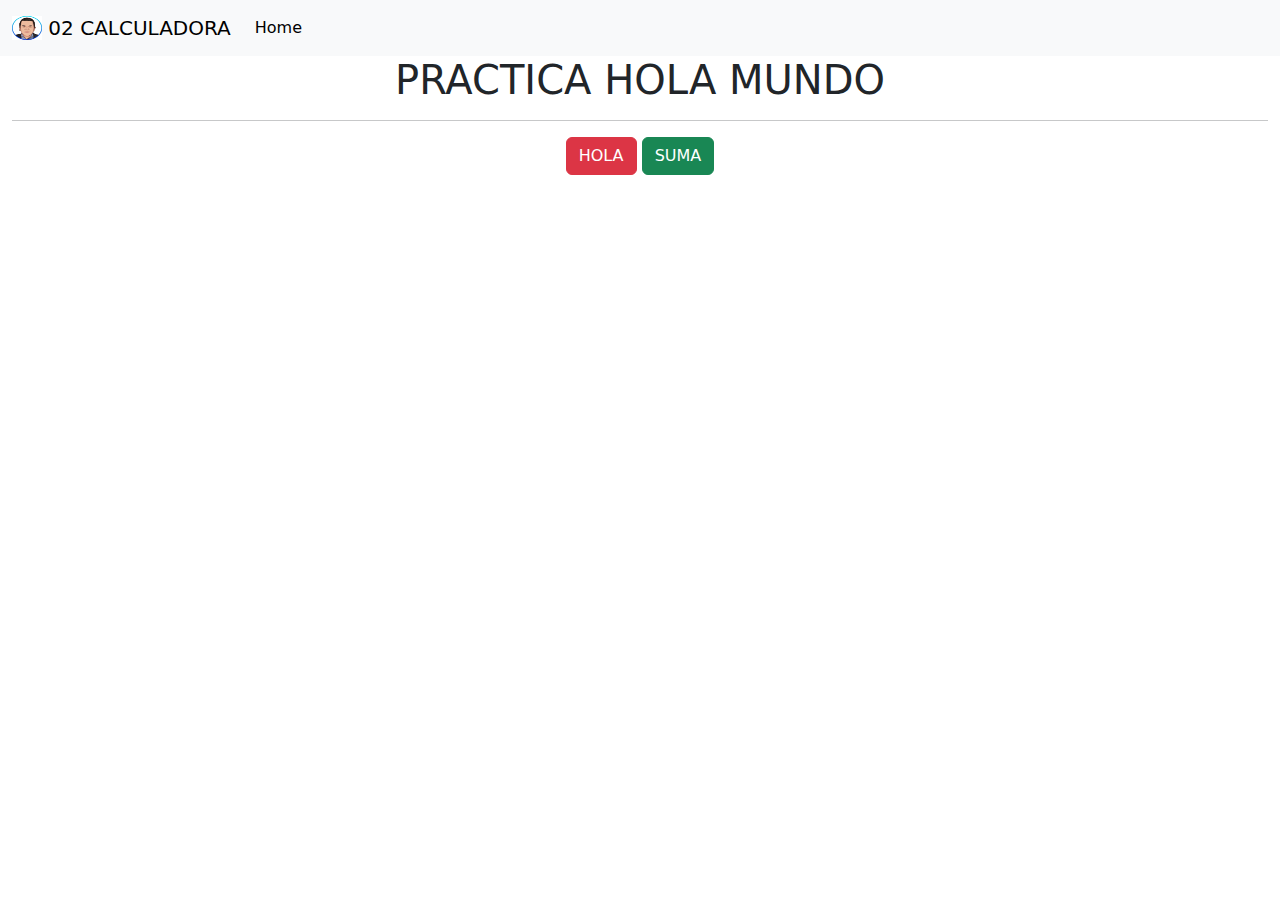
<file: 01 hola/index.html>
<!DOCTYPE html>
<html lang="en">
<head>
    <meta charset="UTF-8">
    <meta http-equiv="X-UA-Compatible" content="IE=edge">
    <meta name="viewport" content="width=device-width, initial-scale=1.0">
    <link rel="stylesheet" href="../css/bootstrap.min.css">
</head>
<body>
    <nav class="navbar navbar-expand-lg bg-body-tertiary">
        <div class="container-fluid">
            <a class="navbar-brand" href="#">
            <img src="../img/yo.jpg" alt="Logo" width="30" height="24" class="d-inline-block align-text-top">
            02 CALCULADORA
            </a>
            <button class="navbar-toggler" type="button" data-bs-toggle="collapse" data-bs-target="#navbarNavAltMarkup" aria-controls="navbarNavAltMarkup" aria-expanded="false" aria-label="Toggle navigation">
                <span class="navbar-toggler-icon"></span>
                </button>
                <div class="collapse navbar-collapse" id="navbarNavAltMarkup">
                    <div class="navbar-nav">
                    <a class="nav-link active" aria-current="page" href="../index.html">Home</a>
                    </div>
                </div>
        </div>
    </nav>
    <div class="container-fluid text-center">
        <h1>PRACTICA HOLA MUNDO</h1><hr>
    <button onclick="hola()" class="btn btn-danger">HOLA</button>
    <button onclick="suma()" class="btn btn-success">SUMA</button>

    </div>
    <script src="../js/bootstrap.bundle.min.js"></script>
    <script src="app.js"></script>
</body>
</html>
</file>
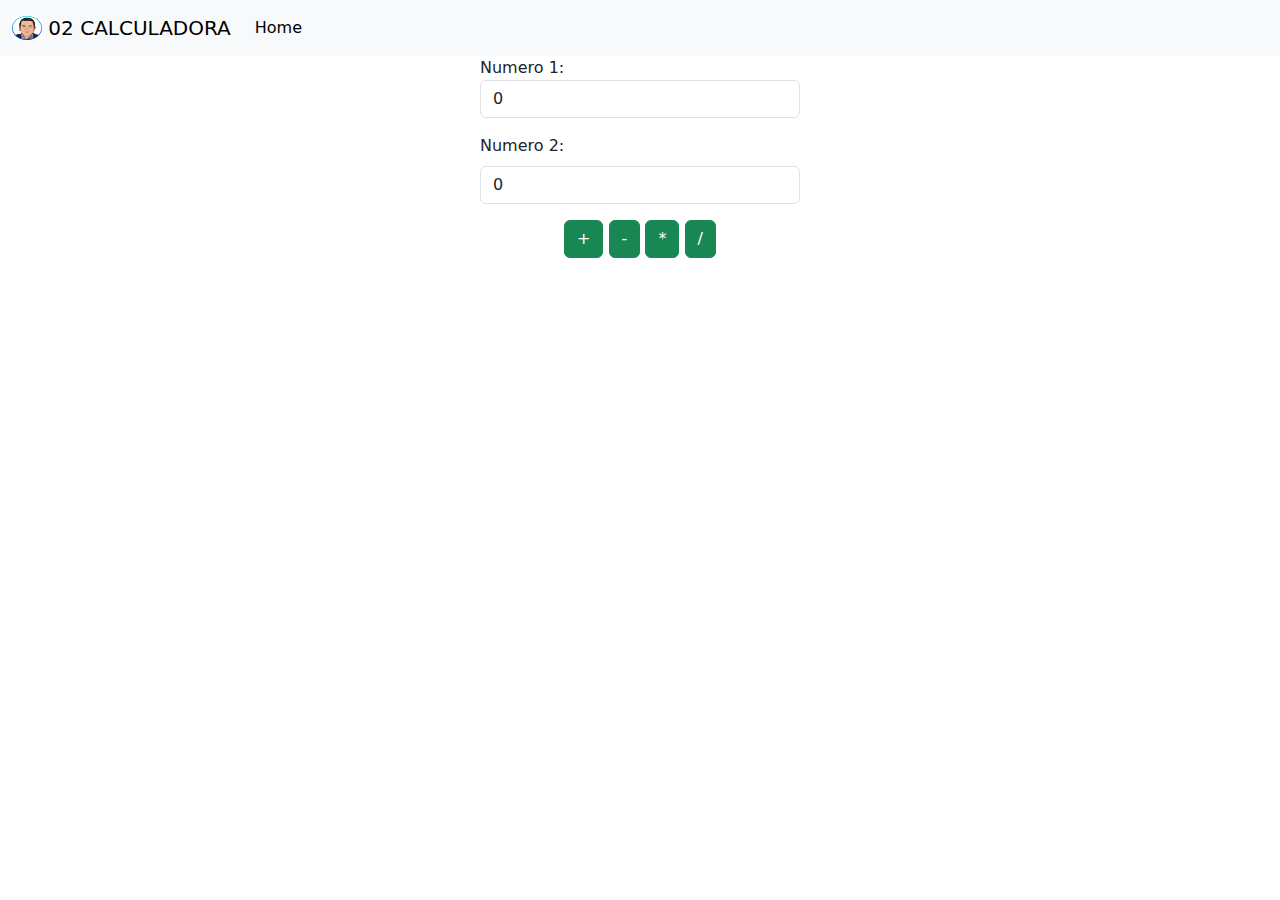
<file: 02 calcu/index.html>
<!DOCTYPE html>
<html lang="en">
<head>
    <meta charset="UTF-8">
    <meta http-equiv="X-UA-Compatible" content="IE=edge">
    <meta name="viewport" content="width=device-width, initial-scale=1.0">
    <title>CALCULADORA</title>
    <link rel="stylesheet" href="../css/bootstrap.min.css">
</head>
<body>
    <nav class="navbar navbar-expand-lg bg-body-tertiary">
        <div class="container-fluid">
            <a class="navbar-brand" href="#">
            <img src="../img/yo.jpg" alt="Logo" width="30" height="24" class="d-inline-block align-text-top">
            02 CALCULADORA
            </a>
            <button class="navbar-toggler" type="button" data-bs-toggle="collapse" data-bs-target="#navbarNavAltMarkup" aria-controls="navbarNavAltMarkup" aria-expanded="false" aria-label="Toggle navigation">
                <span class="navbar-toggler-icon"></span>
                </button>
                <div class="collapse navbar-collapse" id="navbarNavAltMarkup">
                    <div class="navbar-nav">
                    <a class="nav-link active" aria-current="page" href="../index.html">Home</a>
                    </div>
                </div>
        </div>
    </nav>

    <div class="w-25 m-auto">
        <div class="mb-3">
            <label lass="form-label">Numero 1:</label>
            <input type="number" class="form-control" id="n1" value="0">
            
        </div>
        <div class="mb-3">
            <label  class="form-label">Numero 2: </label>
            <input type="number" class="form-control" id="n2" value="0">
        </div>
        <div class="text-center">
            <button class="btn btn-success" onclick="suma()">+</button>
            <button class="btn btn-success" onclick="resta()">-</button>
            <button class="btn btn-success" onclick="multi()">*</button>
            <button class="btn btn-success" onclick="divi()">/</button>
        </div>
    </div>
    <div class="w-25 m-auto text-center" id="res"></div>
    
    <script src="../js/bootstrap.bundle.min.js"></script>
    <script src="app.js"></script>
    
</body>
</html>
</file>
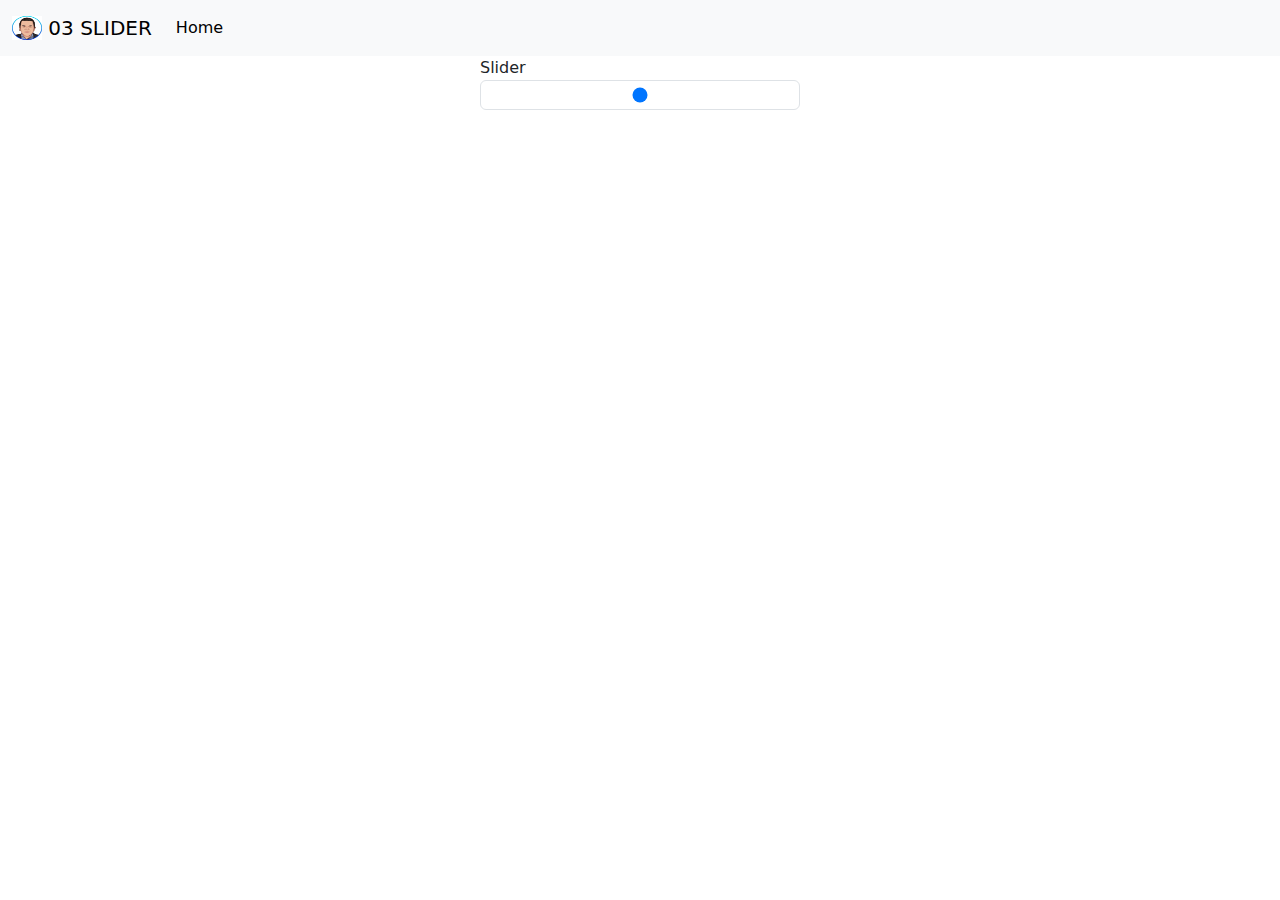
<file: 03 slider/index.html>
<!DOCTYPE html>
<html lang="en">
<head>
    <meta charset="UTF-8">
    <meta http-equiv="X-UA-Compatible" content="IE=edge">
    <meta name="viewport" content="width=device-width, initial-scale=1.0">
    <title>SLIDER</title>
    <link rel="stylesheet" href="../css/bootstrap.min.css">
</head>
<body>
    <nav class="navbar navbar-expand-lg  bg-body-tertiary">
        <div class="container-fluid">
            <a class="navbar-brand" href="#">
            <img src="../img/yo.jpg" alt="Logo" width="30" height="24" class="d-inline-block align-text-top">
            03 SLIDER
            </a>
            <button class="navbar-toggler" type="button" data-bs-toggle="collapse" data-bs-target="#navbarNavAltMarkup" aria-controls="navbarNavAltMarkup" aria-expanded="false" aria-label="Toggle navigation">
                <span class="navbar-toggler-icon"></span>
                </button>
                <div class="collapse navbar-collapse" id="navbarNavAltMarkup">
                    <div class="navbar-nav">
                    <a class="nav-link active" aria-current="page" href="../index.html">Home</a>
                    </div>
                </div>
        </div>
    </nav>
    <form class="w-25 m-auto">
        <div class="mb-3">
            <label lass="form-label">Slider</label>
            <input type="range" class="form-control" onchange="cambiar()" id="slider">
            
        </div><div class="w-25 m-auto text-center" id="valor"></div>
    </form>
    <script src="../js/bootstrap.bundle.min.js"></script>
    <script src="app.js"></script>
    
</body>
</html>
</file>
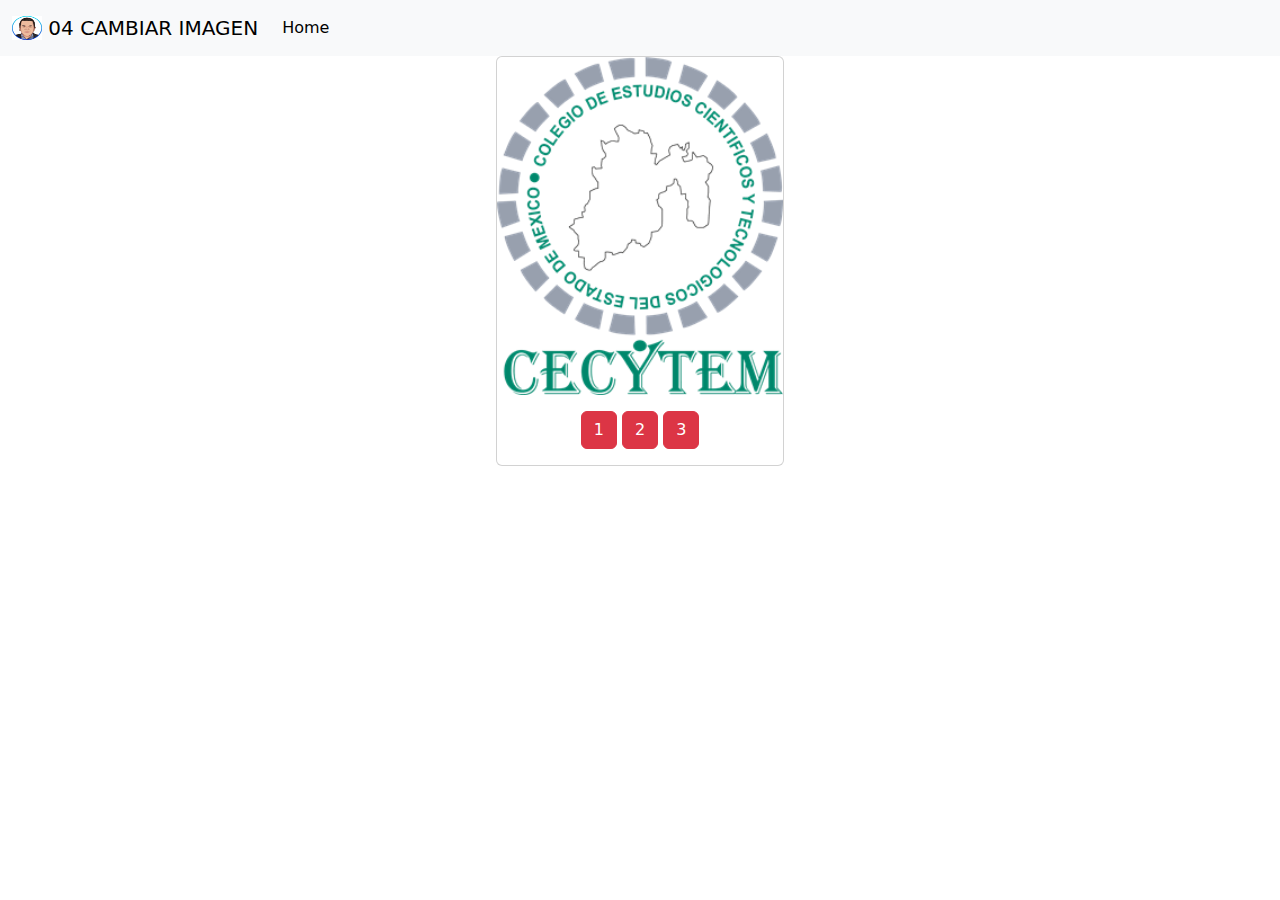
<file: 04 change img/index.html>
<!DOCTYPE html>
<html lang="en">
<head>
    <meta charset="UTF-8">
    <meta http-equiv="X-UA-Compatible" content="IE=edge">
    <meta name="viewport" content="width=device-width, initial-scale=1.0">
    <title>CAMBIAR IMAGEN</title>
    <link rel="stylesheet" href="../css/bootstrap.min.css">
</head>
<body>
    <nav class="navbar navbar-expand-lg bg-body-tertiary">
        <div class="container-fluid">
            <a class="navbar-brand" href="#">
            <img src="../img/yo.jpg" alt="Logo" width="30" height="24" class="d-inline-block align-text-top">
            04 CAMBIAR IMAGEN
            </a>
            <button class="navbar-toggler" type="button" data-bs-toggle="collapse" data-bs-target="#navbarNavAltMarkup" aria-controls="navbarNavAltMarkup" aria-expanded="false" aria-label="Toggle navigation">
                <span class="navbar-toggler-icon"></span>
                </button>
                <div class="collapse navbar-collapse" id="navbarNavAltMarkup">
                    <div class="navbar-nav">
                    <a class="nav-link active" aria-current="page" href="../index.html">Home</a>
                    </div>
                </div>
        </div>
    </nav>
    <div class="container-fluid">
        <div class="card m-auto" style="width: 18rem;">
            <img src="1.png" class="card-img-top" alt="..." id="img">
            <div class="card-body text-center">
                <button class="btn btn-danger" onclick="uno()">1</button>
                <button class="btn btn-danger" onclick="dos()">2</button>
                <button class="btn btn-danger" onclick="tres()">3</button>
            </div>
        </div>
    </div> 
    <script src="../js/bootstrap.bundle.min.js"></script>
    <script src="app.js"></script>
    
</body>
</html>
</file>
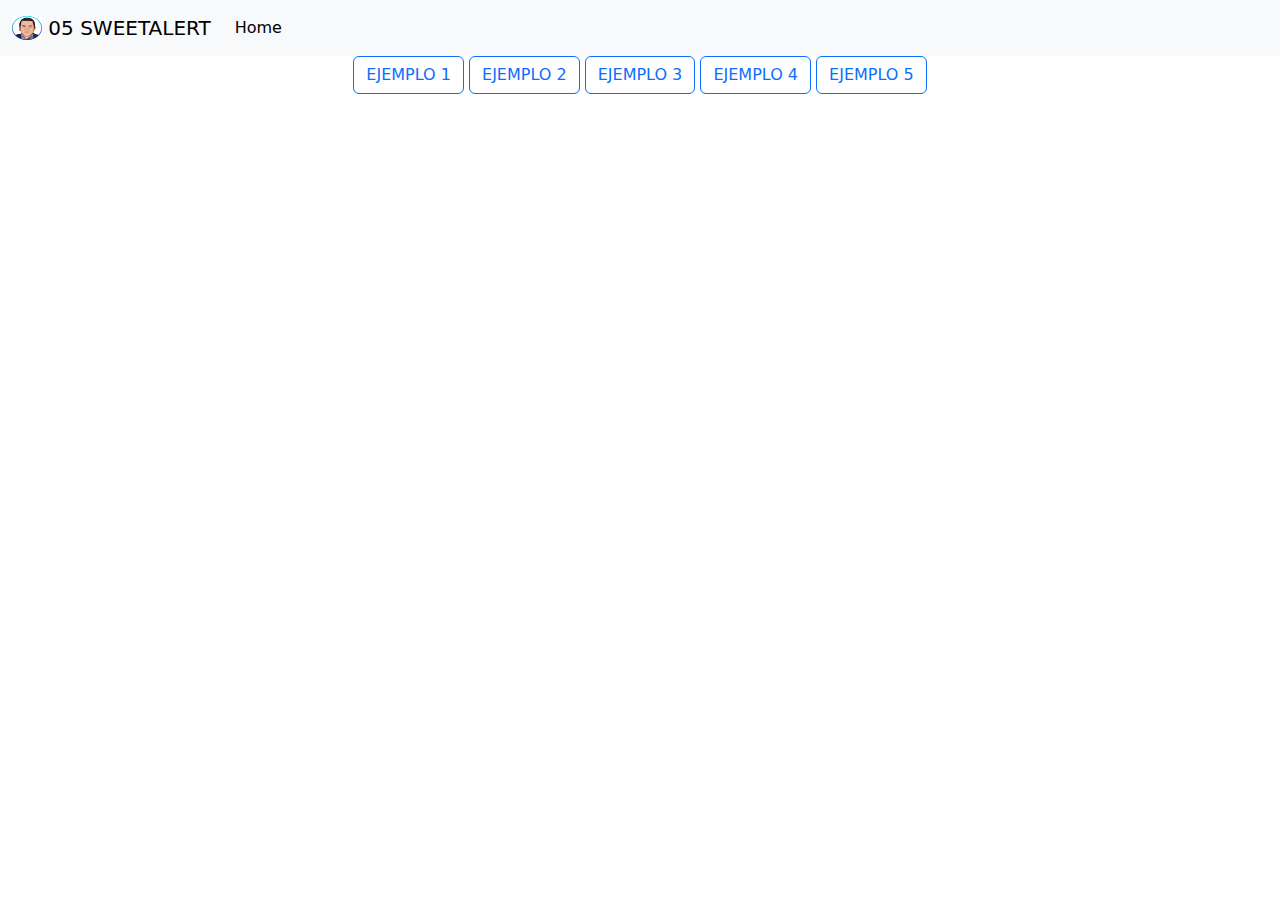
<file: 05 sweetalert/index.html>
<!DOCTYPE html>
<html lang="en">
<head>
    <meta charset="UTF-8">
    <meta http-equiv="X-UA-Compatible" content="IE=edge">
    <meta name="viewport" content="width=device-width, initial-scale=1.0">
    <title>Document</title>
    <link rel="stylesheet" href="../css/bootstrap.min.css">
</head>
<body>
    <nav class="navbar navbar-expand-lg bg-body-tertiary">
        <div class="container-fluid">
            <a class="navbar-brand" href="#">
            <img src="../img/yo.jpg" alt="Logo" width="30" height="24" class="d-inline-block align-text-top">
            05 SWEETALERT
            </a>
            <button class="navbar-toggler" type="button" data-bs-toggle="collapse" data-bs-target="#navbarNavAltMarkup" aria-controls="navbarNavAltMarkup" aria-expanded="false" aria-label="Toggle navigation">
                <span class="navbar-toggler-icon"></span>
                </button>
                <div class="collapse navbar-collapse" id="navbarNavAltMarkup">
                    <div class="navbar-nav">
                    <a class="nav-link active" aria-current="page" href="../index.html">Home</a>
                    </div>
                </div>
        </div>
    </nav>
    <div class="container-fluid text-center">
        <button onclick="e1()"   class="btn btn-outline-primary">EJEMPLO 1</button>
        <button onclick="e2()"   class="btn btn-outline-primary">EJEMPLO 2</button>
        <button onclick="e3()"   class="btn btn-outline-primary">EJEMPLO 3</button>
        <button onclick="e4()"   class="btn btn-outline-primary">EJEMPLO 4</button>
        <button onclick="e5()"   class="btn btn-outline-primary">EJEMPLO 5</button>
    </div> 
    <script src="sweetalert2.all.min.js"></script>
    <script src="../js/bootstrap.bundle.min.js"></script>
    <script src="app.js"></script>
    
</body>
</html>
</file>
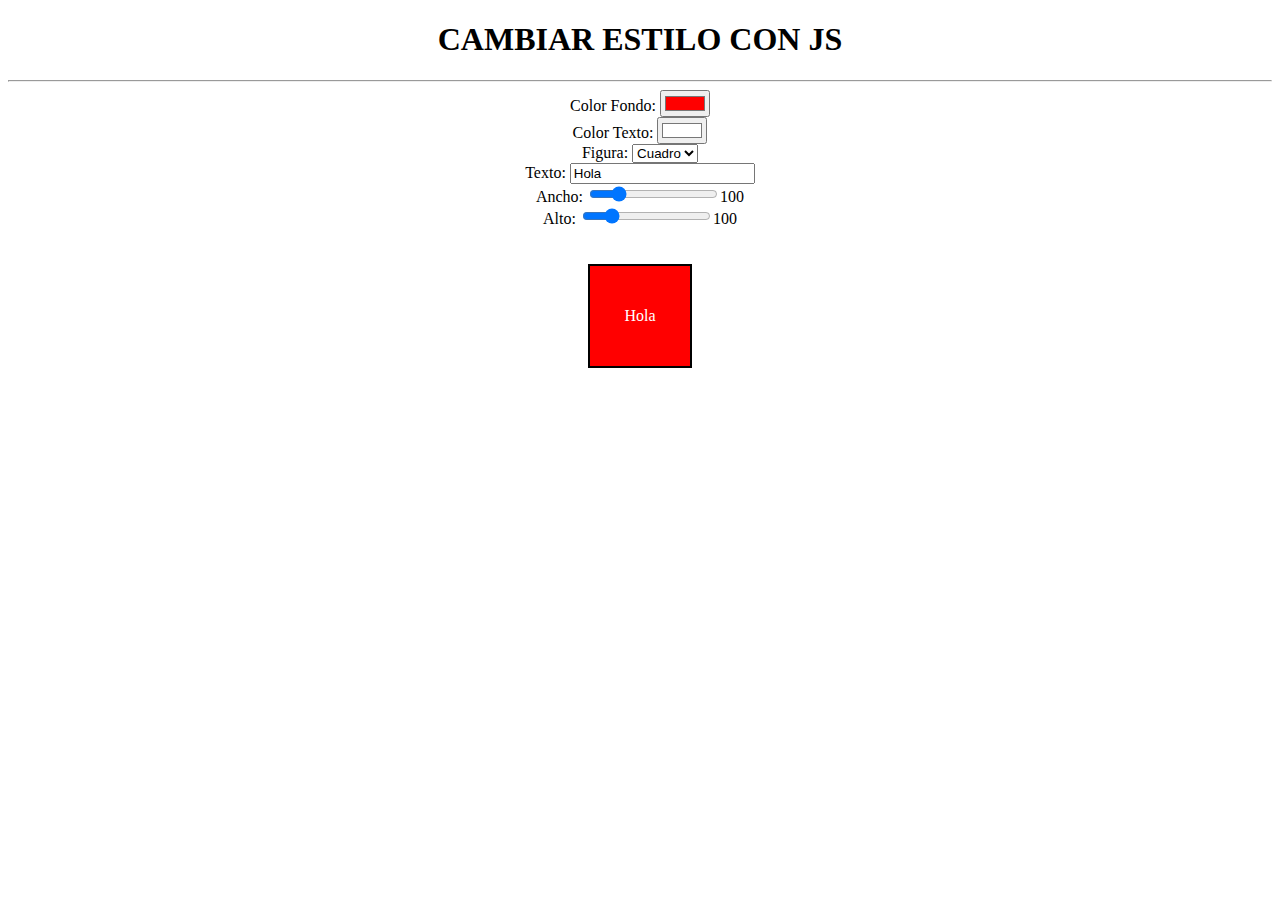
<file: 06 style/index.html>
<!DOCTYPE html>
<html lang="en">
<head>
    <meta charset="UTF-8">
    <meta http-equiv="X-UA-Compatible" content="IE=edge">
    <meta name="viewport" content="width=device-width, initial-scale=1.0">
    <title>STYLE</title>
    <style>
        *{
            transition: 2s ease all;
        }
        body{
            text-align: center;
        }
        div{
            width: 100px;
            height: 100px;
            display: block;
            border: 2px solid black;
            margin: auto;
            display: flex;
            justify-content: center;
            align-items: center;
        }        
    </style>
</head>
<body onload="cambiar()">
    <h1>CAMBIAR ESTILO CON JS</h1><hr>
    Color Fondo: <input type="color" id="color" onchange="cambiar()" value="#FF0000"><br>
    Color Texto: <input type="color" id="colort" onchange="cambiar()" value="#ffffff"><br>
    Figura: <select name="figura" id="figura" onchange="cambiar()">
        <option value="1">Cuadro</option>
        <option value="2">Circulo</option>
    </select><br>
    Texto:
    <input type="text" id="texto" onkeyup="cambiar()" value="Hola"><br>
    Ancho: <input type="range" id="ancho" onchange="cambiar()" min="1" max="500" value="100"><span id="vancho">100</span><br>
    Alto: <input type="range" id="alto" onchange="cambiar()" min="1" max="500" value="100"><span id="valto">100</span><br>
    <br><br>
    <div id="item">HOLA</div>    
    <script src="app.js"></script>
</body>
</html>
</file>
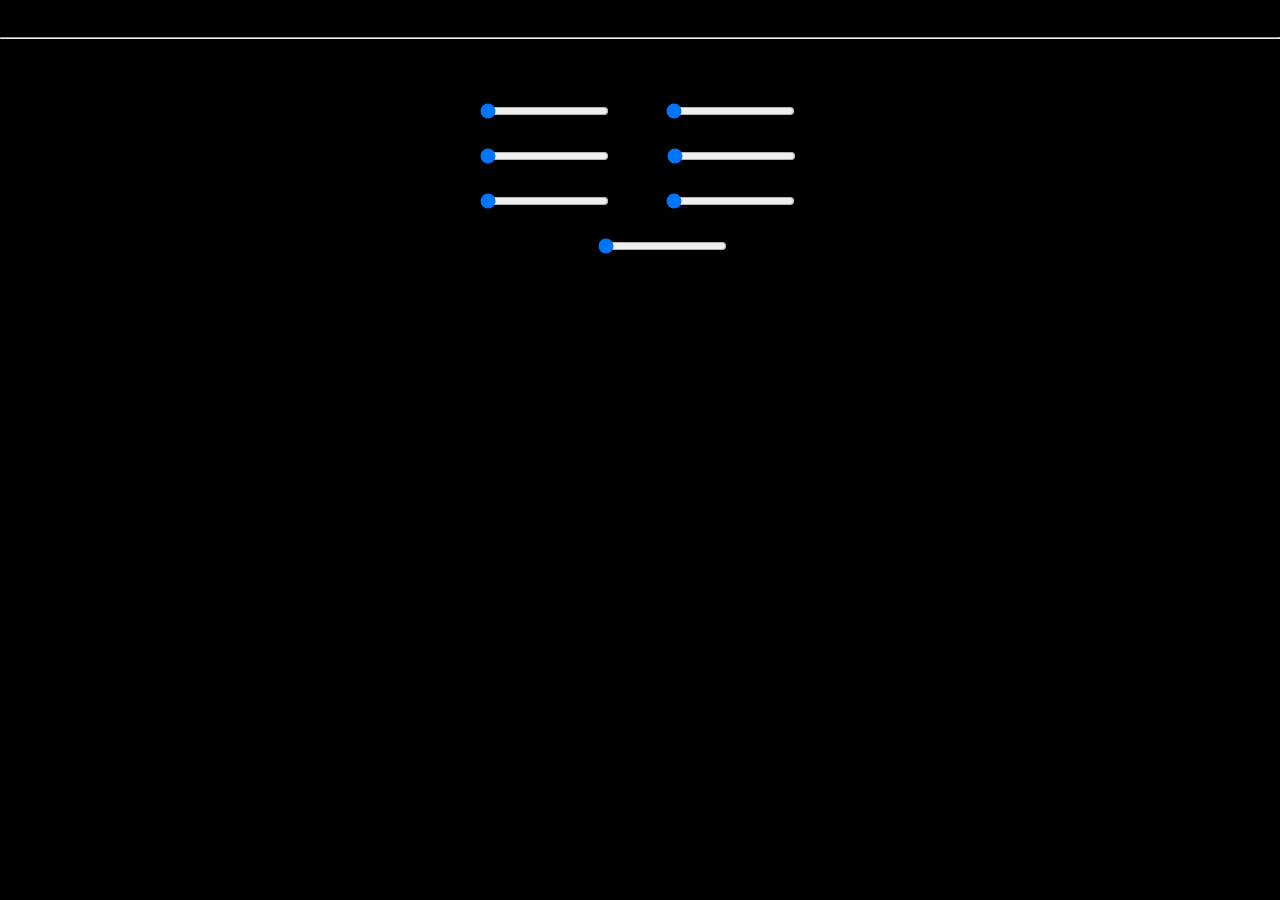
<file: 12 rgb/index.html>
<!DOCTYPE html>
<html lang="en">
<head>
    <meta charset="UTF-8">
    <meta http-equiv="X-UA-Compatible" content="IE=edge">
    <meta name="viewport" content="width=device-width, initial-scale=1.0">
    <title>RGB</title>
    <link rel="stylesheet" href="estilo.css">
</head>
<body id="body" onload="cambiarFondo()">
    <h1>RGB</h1><hr>
    <table>
        <tr>
            <td>COLOR 1</td>
            <td>COLOR 2</td>
        </tr>
        <tr>
            <td>R <input type="range" id="r1" value="0" min="0" max="255"><span id="vr1">0</span></td>
            <td>R <input type="range" id="r2" value="0" min="0" max="255"><span id="vr2">0</span></td>
        </tr>
        <tr>
            <td>G <input type="range" id="g1" value="0" min="0" max="255"><span id="vg1">0</span></td>
            <td>G <input type="range" id="g2" value="0" min="0" max="255"><span id="vg2">0</span></td>
        </tr>
        <tr>
            <td>B <input type="range" id="b1" value="0" min="0" max="255"><span id="vb1">0</span></td>
            <td>B <input type="range" id="b2" value="0" min="0" max="255"><span id="vb2">0</span></td>
        </tr>
        <tr>
            <td id="c1" colspan="2">GRADOS<input type="range" id="grados" value="0" min="0" max="360"><span id="vgrados">0</span></td>
        </tr>
    </table>
    <script src="app.js"></script>
</body>
</html>
</file>
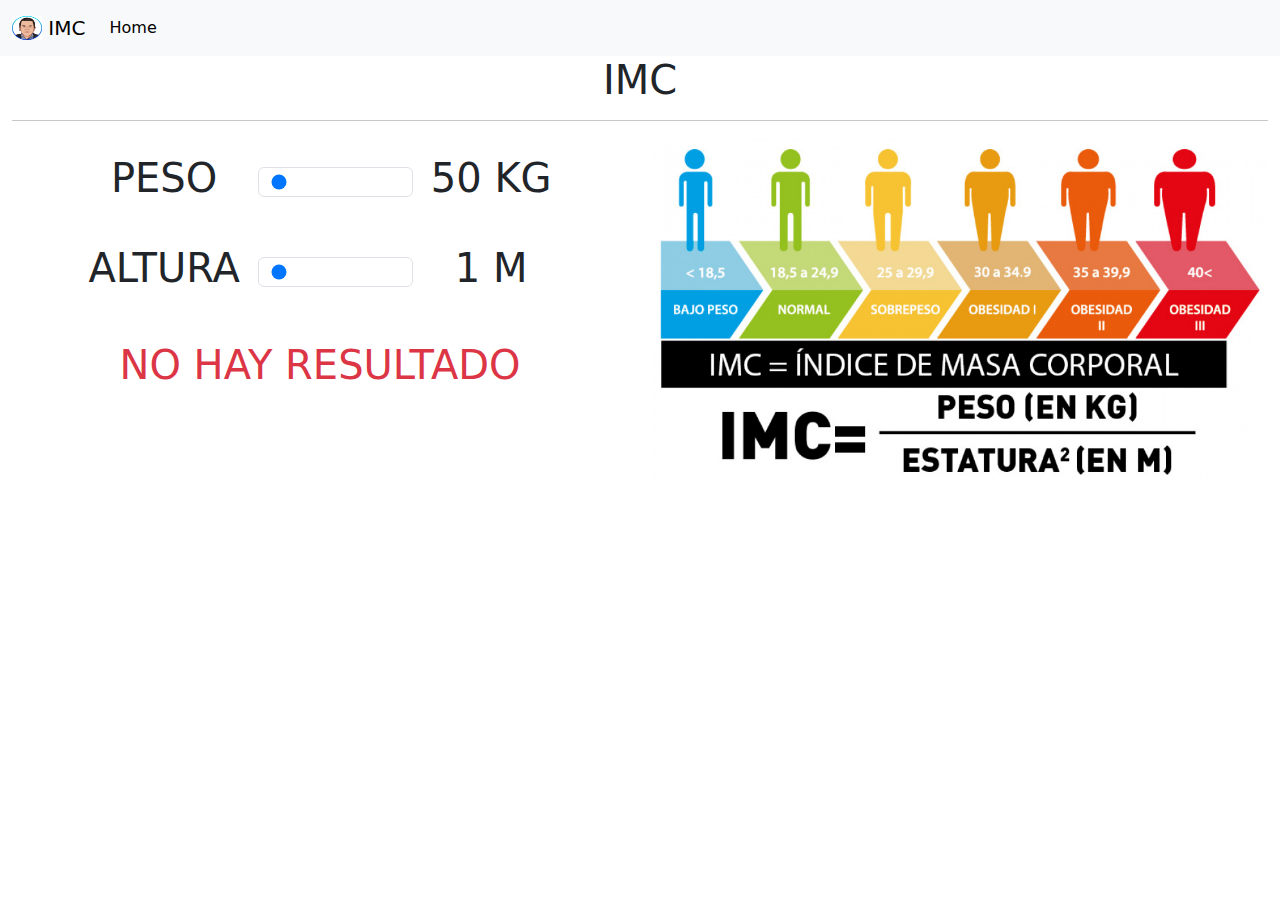
<file: 14 exa/index.html>
<!DOCTYPE html>
<html lang="en">
<head>
    <meta charset="UTF-8">
    <meta http-equiv="X-UA-Compatible" content="IE=edge">
    <meta name="viewport" content="width=device-width, initial-scale=1.0">
    <title>EXAMEN</title>
    <link rel="stylesheet" href="../css/bootstrap.min.css">
</head>
<body>

    <nav class="navbar navbar-expand-lg bg-body-tertiary">
        <div class="container-fluid">
            <a class="navbar-brand" href="#">
            <img src="../img/yo.jpg" alt="Logo" width="30" height="24" class="d-inline-block align-text-top">
            IMC
            </a>
            <button class="navbar-toggler" type="button" data-bs-toggle="collapse" data-bs-target="#navbarNavAltMarkup" aria-controls="navbarNavAltMarkup" aria-expanded="false" aria-label="Toggle navigation">
                <span class="navbar-toggler-icon"></span>
                </button>
                <div class="collapse navbar-collapse" id="navbarNavAltMarkup">
                    <div class="navbar-nav">
                    <a class="nav-link active" aria-current="page" href="../index.html">Home</a>
                    </div>
                </div>
        </div>
    </nav>
    <div class="container-fluid text-center">
        <h1>IMC</h1><hr>
        <div class="row">
            <div class="col text-center">
                <table class="m-auto">
                    <tr>
                        <td><h1>PESO</h1></td>
                        <td><input type="range" class="form-control" value="50" id="peso" min="50" max="150" step="1"></td>
                        <td><h1 class="p-3" id="vp">50 KG</h1></td>
                    </tr>
                    <tr>
                        <td><h1 class="p-3">ALTURA</h1></td>
                        <td><input type="range" class="form-control" value="1" id="altura" min="1" max="2" step="0.01"></td>
                        <td><h1 id="va">1 M</h1></td>
                    </tr>
                </table>
                <div id="res" class="p-4">
                    <h1 class="text-danger">NO HAY RESULTADO</h1>
                </div>
            </div>
            <div class="col w-50">
              <img src="imc.jpg" alt="" class="w-100">
            </div>
          </div>

    </div>
    <script src="../js/bootstrap.bundle.min.js"></script>
    <script src="app.js"></script>
</body>
</html>
</file>
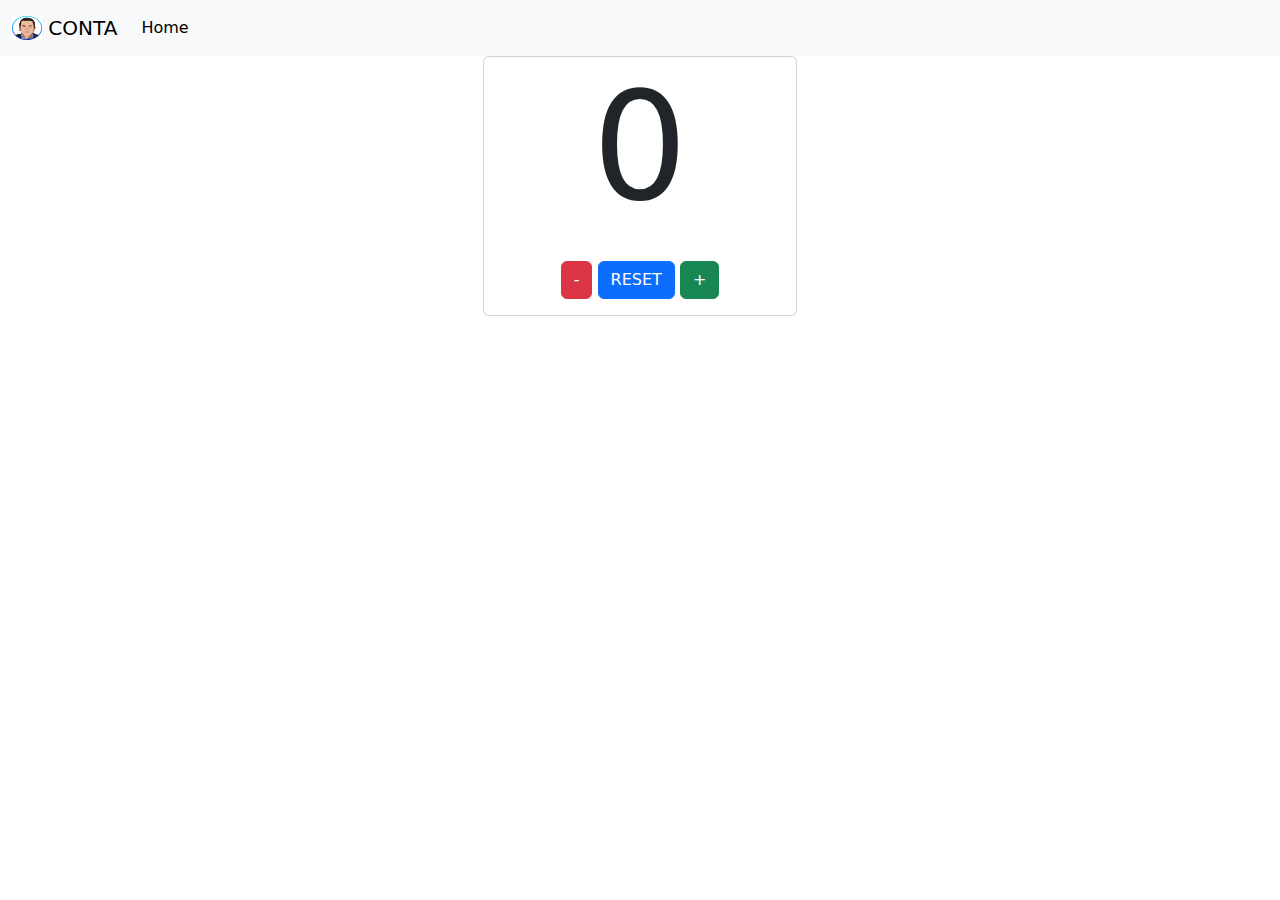
<file: 15 conta/index.html>
<!DOCTYPE html>
<html lang="en">
<head>
    <meta charset="UTF-8">
    <meta http-equiv="X-UA-Compatible" content="IE=edge">
    <meta name="viewport" content="width=device-width, initial-scale=1.0">
    <title>CONTA</title>
    <link rel="stylesheet" href="../css/bootstrap.min.css">
</head>
<body>
    <nav class="navbar navbar-expand-lg bg-body-tertiary">
        <div class="container-fluid">
            <a class="navbar-brand" href="#">
            <img src="../img/yo.jpg" alt="Logo" width="30" height="24" class="d-inline-block align-text-top">
            CONTA
            </a>
            <button class="navbar-toggler" type="button" data-bs-toggle="collapse" data-bs-target="#navbarNavAltMarkup" aria-controls="navbarNavAltMarkup" aria-expanded="false" aria-label="Toggle navigation">
                <span class="navbar-toggler-icon"></span>
                </button>
                <div class="collapse navbar-collapse" id="navbarNavAltMarkup">
                    <div class="navbar-nav">
                    <a class="nav-link active" aria-current="page" href="../index.html">Home</a>
                    </div>
                </div>
        </div>
    </nav>
    <div class="container-fluid text-center">
        <div class="card w-25 m-auto">
            <h1 style="font-size: 150px;" id="numero">
                0
            </h1>
            <div class="m-3">
                <button class="btn btn-danger" id="menos">-</button>
                <button class="btn btn-primary" id="reset">RESET</button>
                <button class="btn btn-success" id="mas">+</button>
            </div>
        </div>
    </div>
    <script src="../js/bootstrap.bundle.js"></script>
    <script src="app.js"></script>
</body>
</html>
</file>
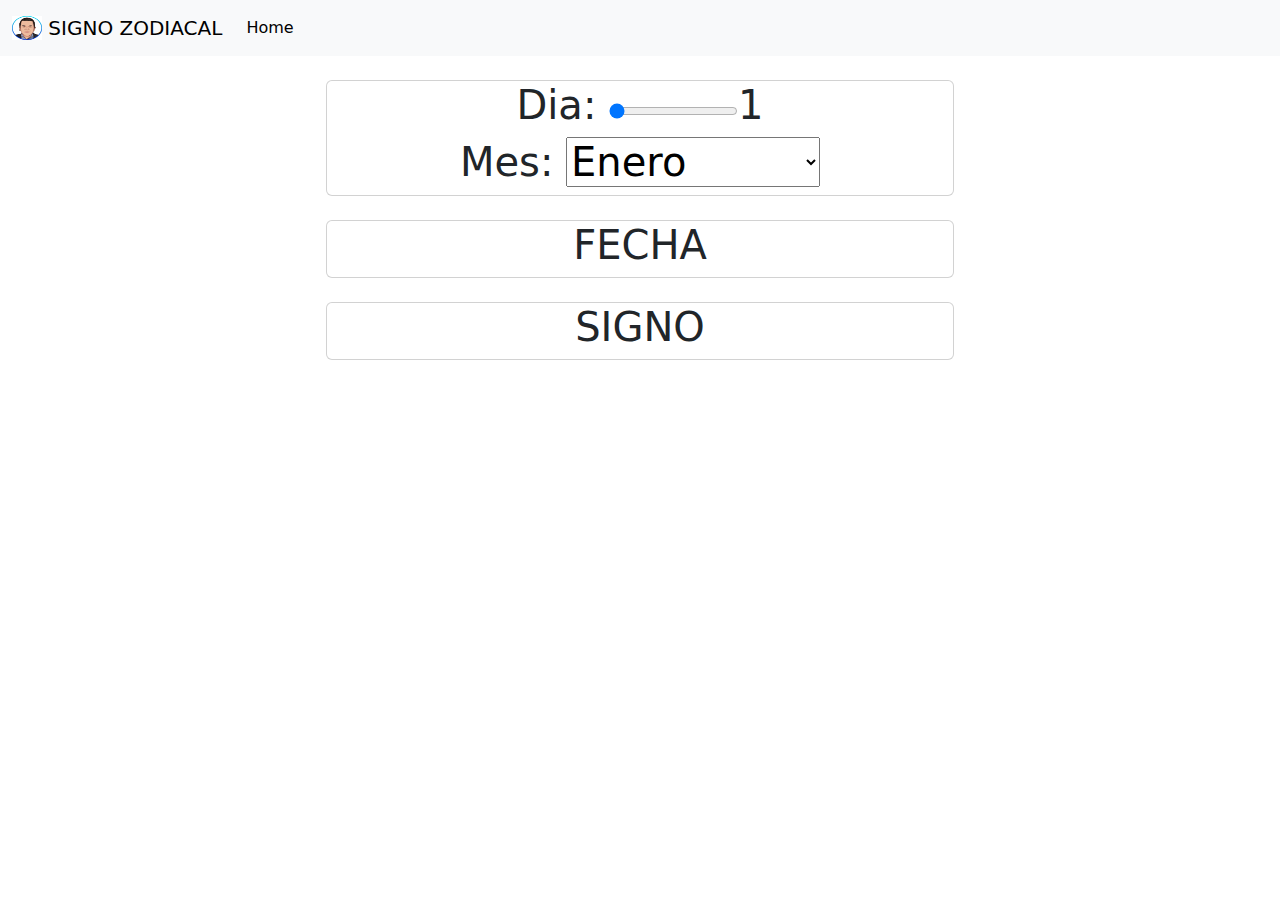
<file: 16 signo/index.html>
<!DOCTYPE html>
<html lang="en">
<head>
    <meta charset="UTF-8">
    <meta http-equiv="X-UA-Compatible" content="IE=edge">
    <meta name="viewport" content="width=device-width, initial-scale=1.0">
    <title>CONTA</title>
    <link rel="stylesheet" href="../css/bootstrap.min.css">
</head>
<body>
    <nav class="navbar navbar-expand-lg bg-body-tertiary">
        <div class="container-fluid">
            <a class="navbar-brand" href="#">
            <img src="../img/yo.jpg" alt="Logo" width="30" height="24" class="d-inline-block align-text-top">
            SIGNO ZODIACAL
            </a>
            <button class="navbar-toggler" type="button" data-bs-toggle="collapse" data-bs-target="#navbarNavAltMarkup" aria-controls="navbarNavAltMarkup" aria-expanded="false" aria-label="Toggle navigation">
                <span class="navbar-toggler-icon"></span>
                </button>
                <div class="collapse navbar-collapse" id="navbarNavAltMarkup">
                    <div class="navbar-nav">
                    <a class="nav-link active" aria-current="page" href="../index.html">Home</a>
                    </div>
                </div>
        </div>
    </nav>
    <div class="container-fluid text-center">
        <div class="card w-50 m-auto mt-4">
            <h1>Dia: <input type="range" id="d" min="1" max="30" value="1"><span id="vd">1</span></h1>
            <h1>Mes: 
                <select name="" id="m">
                <option value="Enero">Enero</option>
                <option value="Febrero">Febrero</option>
                <option value="Marzo">Marzo</option>
                <option value="Abril">Abril</option>
                <option value="Mayo">Mayo</option>
                <option value="Junio">Junio</option>
                <option value="Julio">Julio</option>
                <option value="Agosto">Agosto</option>
                <option value="Septiembre">Septiembre</option>
                <option value="Octubre">Octubre</option>
                <option value="Noviembre">Noviembre</option>
                <option value="Diciembre">Diciembre</option>
            </select> 
        </h1>
        </div>
        <div class="card w-50 m-auto mt-4"><h1 id="fecha">FECHA</h1></div>
        <div class="card w-50 m-auto mt-4"><h1 id="signo">SIGNO</h1></div>
    </div>
    <script src="../js/bootstrap.bundle.js"></script>
    <script src="app.js"></script>
</body>
</html>
</file>
<file: 12 rgb/estilo.css>
*{
    margin: 0;
    padding: 0;
}

body{
    text-align: center;
    height: 100vh;
}
table{
    margin:10px auto;
}
td{
    padding: 10px;
}
span{
    font-size: 20px;
    font-weight: bold;
    margin: 5px;
}
</file>
